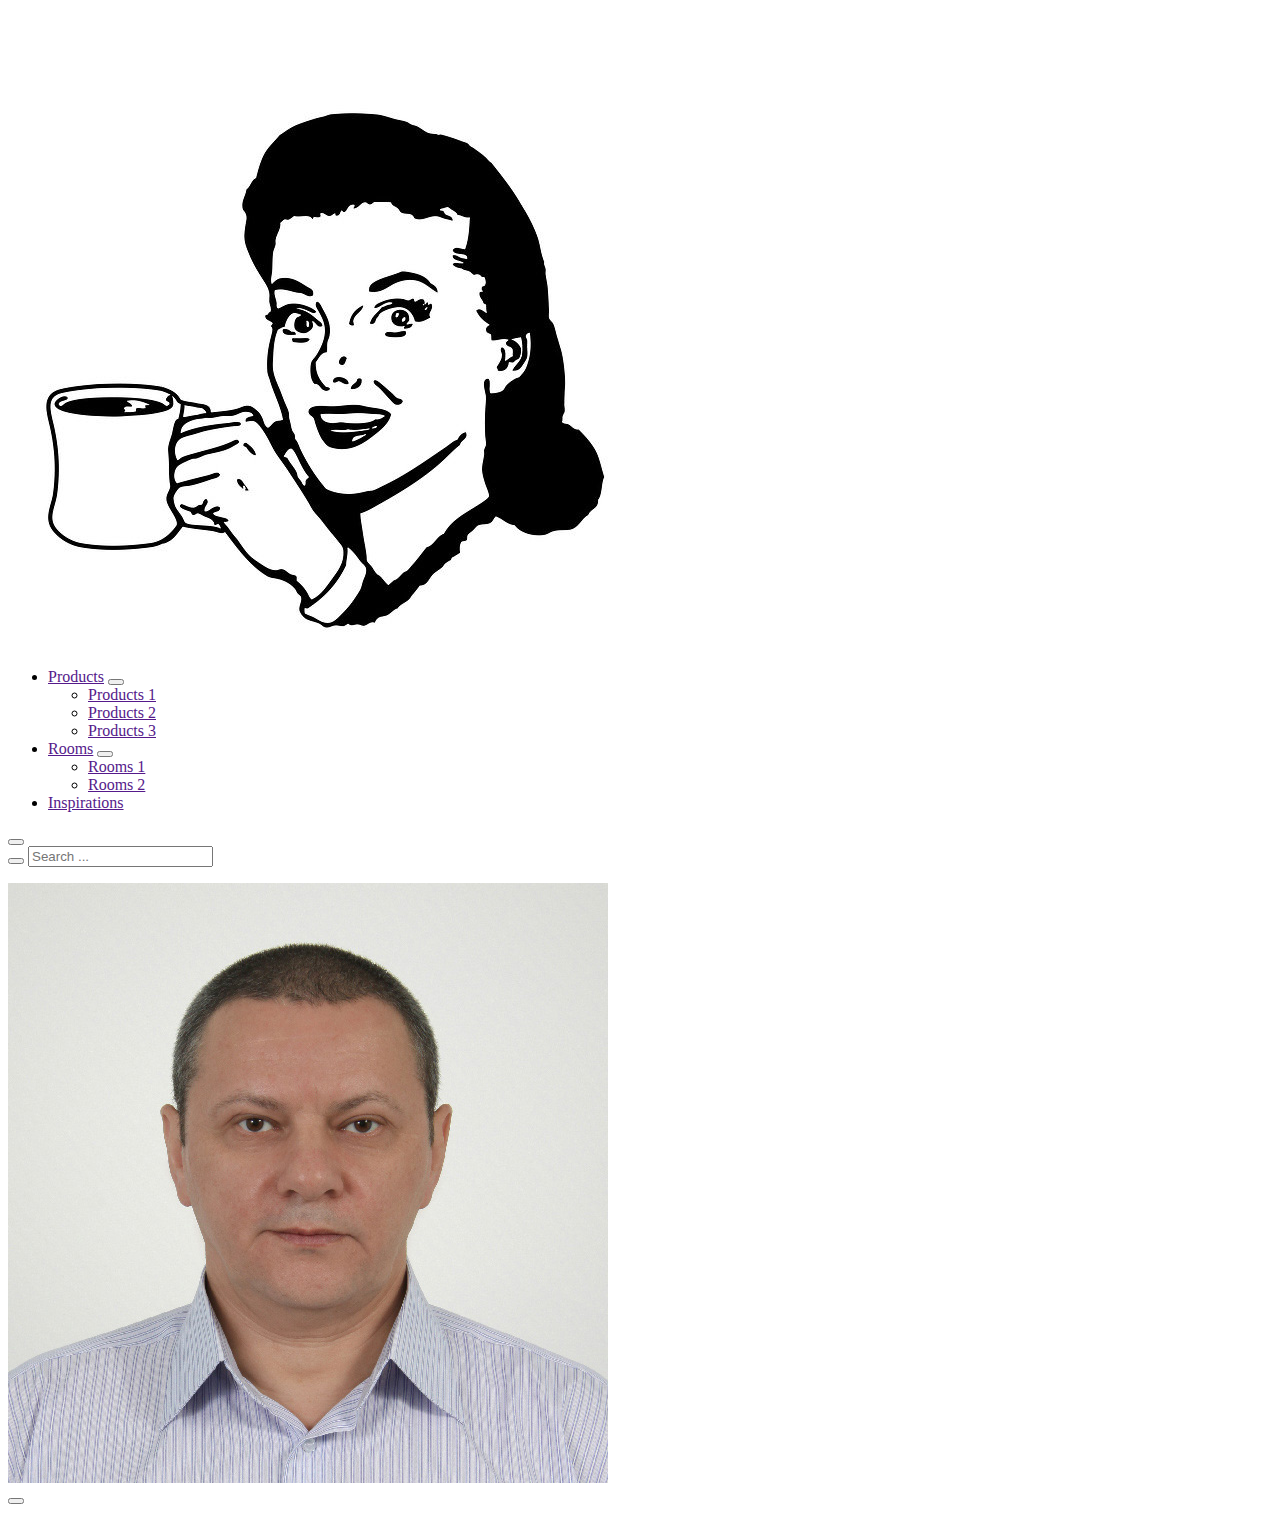
<file: index_old.html>
<!DOCTYPE html>
<html lang="ru">

<head>
    <meta charset="UTF-8">
    <meta http-equiv="X-UA-Compatible" content="IE=edge">
    <meta name="viewport" content="width=device-width, initial-scale=1.0">
    <link rel="stylesheet" href="css/style.min.css">
    <title>Furniture Shop</title>

    <link rel="shortcut icon" href="assets/images/favicon.ico" type="image/x-icon">

</head>

<body>
    <header class="header">
        <div class="header__wrapper">
            <div class="header__container _container">
                <div class="header__body">                    
                    <div class="header__logo">
                        <a href="#" class="header__logo-link">
                            <img class="header__logo-img" src="assets/images/logo.jpg" alt="">
                        </a>
                    </div>

                    <div class="header__menu menu">
                        <nav class="menu__body">
                            <ul class="menu__list">
                                <li class="menu__item">
                                    <a href="" class="menu__link">Products</a>

                                    <button class="menu__arrow _icon-arrow-down" type="button" data-spoiler></button>
                                    <ul class="menu__sub-list">
                                        <li class="menu__sub-item">
                                            <a href="" class="menu__sub-link">Products 1</a>
                                        </li>
                                        <li class="menu__sub-item">
                                            <a href="" class="menu__sub-link">Products 2</a>
                                        </li>
                                        <li class="menu__sub-item">
                                            <a href="" class="menu__sub-link">Products 3</a>
                                        </li>

                                    </ul>
                                </li>

                                <li class="menu__item">
                                    <a href="" class="menu__link">Rooms</a>

                                    <button class="menu__arrow _icon-arrow-down" type="button" data-spoiler></button>
                                    <ul class="menu__sub-list">
                                        <li class="menu__sub-item">
                                            <a href="" class="menu__sub-link">Rooms 1</a>
                                        </li>
                                        <li class="menu__sub-item">
                                            <a href="" class="menu__sub-link">Rooms 2</a>
                                        </li>
                                    </ul>
                                </li>

                                <li class="menu__item">
                                    <a href="" class="menu__link">Inspirations</a>
                                </li>

                            </ul>
                        </nav>
                    </div>

                    <div class="header__search">
                        <div class="search-form">
                            <button type="button" class="search-form__icon _icon-search"></button>

                            <form action="#" class="search-form__item">
                                <button type="submit" class="search-form__btn _icon-search"></button>
                                <input type="text" class="search-form__input" autocomplete="off" name="form[]"
                                    data-value="Search ..." placeholder="Search ...">
                            </form>
                        </div>
                    </div>

                    <div class="actions header__actions">
                        <a href="" class="actions__item action-favorite _icon-favorite"></a>

                        <div class="actions__item action-cart">
                            <a href="" class="action-cart__icon _icon-cart"></a>

                            <div class="action-cart__body">
                                <ul class="action-cart__list cart-list">
                                </ul>
                            </div>
                        </div>

                        <a href="" class="actions__item action-user">
                            <img src="assets/images/avatar.jpg" alt="User Avatar" class="user-avatar">
                        </a>
                    </div>

                    <button type="button" class="menu__icon icon-menu">
                        <span></span>
                        <span></span>
                        <span></span>
                    </button>

                </div>

            </div>

        </div>


        <!-- </div> -->

    </header>

    <!-- <div class="card-wrapper">
        <div class="card-body">
        </div>
    </div> -->

    <!--  
    <div class="mytabs _tabs">
        <nav class="mytabs__nav">
            <div class="mytabs__caption _tabs__caption _active">Tab 1</div>
            <div class="mytabs__caption _tabs__caption">Tab 2</div>
            <div class="mytabs__caption _tabs__caption">Tab 3</div>
        </nav>

        <div class="mytabs__body">
            <div class="mytabs__block _tabs__block _active">
                [Tab 1] Далеко-далеко за словесными горами в стране гласных и согласных живут рыбные тексты. Города свой
                грустный, безорфографичный текстов свою, всеми вдали мир деревни даль возвращайся пунктуация они
                проектах
                использовало, ipsum парадигматическая. Ее, которое. Lorem ipsum dolor, sit amet consectetur
                Lorem ipsum dolor, sit amet consectetur
            </div>

            <div class="mytabs__block _tabs__block">
                [Tab 2] Lorem ipsum dolor, sit amet consectetur
                Lorem ipsum dolor, sit amet consectetur
            </div>

            <div class="mytabs__block _tabs__block">
                [Tab 3] Lorem ipsum dolor, sit amet consectetur
                Lorem ipsum dolor, sit amet consectetur
            </div>
        </div>
    </div>


    <div class="spoiler-block" data-spoilers data-one-spoiler>
        <div class="spoiler-block__item">
            <div class="spoiler-block__title" data-spoiler>
                <span class="spoiler-block__title-text">Вопрос1</span>
                <button class="spoiler-block__title-icon _icon-arrow-down"></button>
            </div>

            <div class="spoiler-block__body">
                Ответ1: Далеко-далеко за словесными горами в стране гласных, иДалеко-далеко за словесными горами в
                стране
                гласных, иДалеко-далеко за словесными горами в стране гласных, и согласных живут рыбные тексты. Запятых
                одна,
                знаках дал текстами эта там не от всех буквенных свое строчка домах сих грамматики великий рукописи ее,
                коварный
                рыбными.
            </div>
        </div>
        <div class="spoiler-block__item">
            <div class="spoiler-block__title" data-spoiler>Вопрос2</div>
            <div class="spoiler-block__body">
                Ответ2: Далеко-далеко за словесными горами в стране гласных, и согласных живут рыбные тексты. Запятых
                одна,
                знаках дал текстами эта там не от всех буквенных свое строчка домах сих грамматики великий рукописи ее,
                коварный
                рыбными.
            </div>
        </div>
        <div class="spoiler-block__item">
            <div class="spoiler-block__title" data-spoiler>Вопрос3</div>
            <div class="spoiler-block__body">
                Ответ3: Далеко-далеко за словесными горами в стране гласных, и согласных живут рыбные тексты. Запятых
                одна,
                знаках дал текстами эта там не от всех буквенных свое строчка домах сих грамматики великий рукописи ее,
                коварный
                рыбными.
            </div>
        </div>
        <div class="spoiler-block__item">
            <div class="spoiler-block__title" data-spoiler>Вопрос4</div>
            <div class="spoiler-block__body">
                Ответ4: Далеко-далеко за словесными горами в стране гласных, и согласных живут рыбные тексты. Запятых
                одна,
                знаках дал текстами эта там не от всех буквенных свое строчка домах сих грамматики великий рукописи ее,
                коварный
                рыбными.
            </div>
        </div>
    </div>

-->
    <script src="assets/js/script.js"></script>
</body>

</html>
</file>
<file: css/style.min.css>
/* No CSS */
</file>
